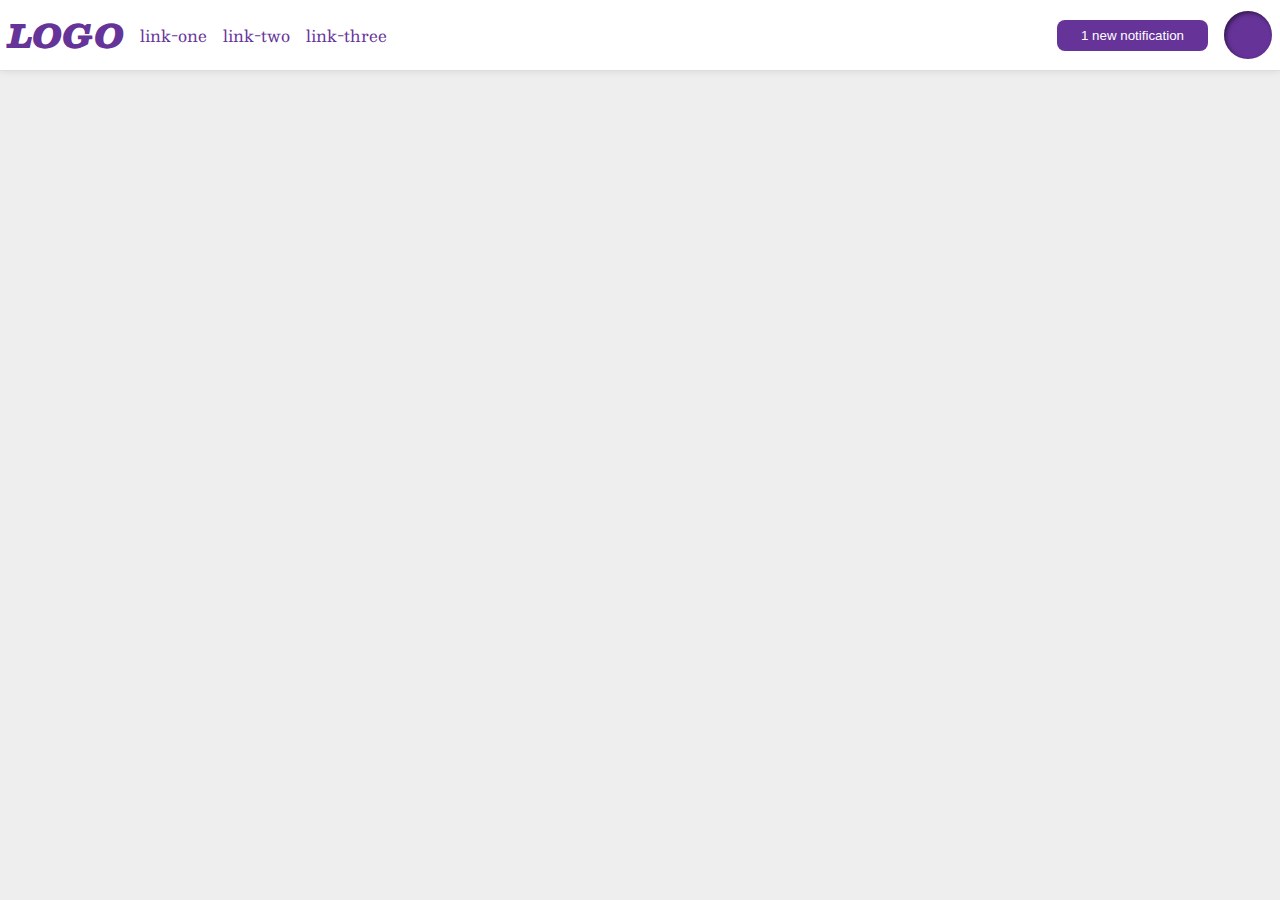
<file: foundations/flex/03-flex-header-2/index.html>
<!DOCTYPE html>
<html lang="en">
  <head>
    <meta charset="UTF-8">
    <meta http-equiv="X-UA-Compatible" content="IE=edge">
    <meta name="viewport" content="width=device-width, initial-scale=1.0">
    <title>Flex Header 2</title>
    <link rel="stylesheet" href="style.css">
  </head>
  <body>
    <div class="header">
      <div class="left">
        <div class="logo">
          LOGO
        </div>
        <ul class="links">
          <li><a href="https://google.com">link-one</a></li>
          <li><a href="https://google.com">link-two</a></li>
          <li><a href="https://google.com">link-three</a></li>
        </ul>
      </div>  
      <div class="right">
        <button class="notifications">
          1 new notification
        </button>
        <div class="profile-image"></div>
      </div>  
  </body>
</html>
</file>
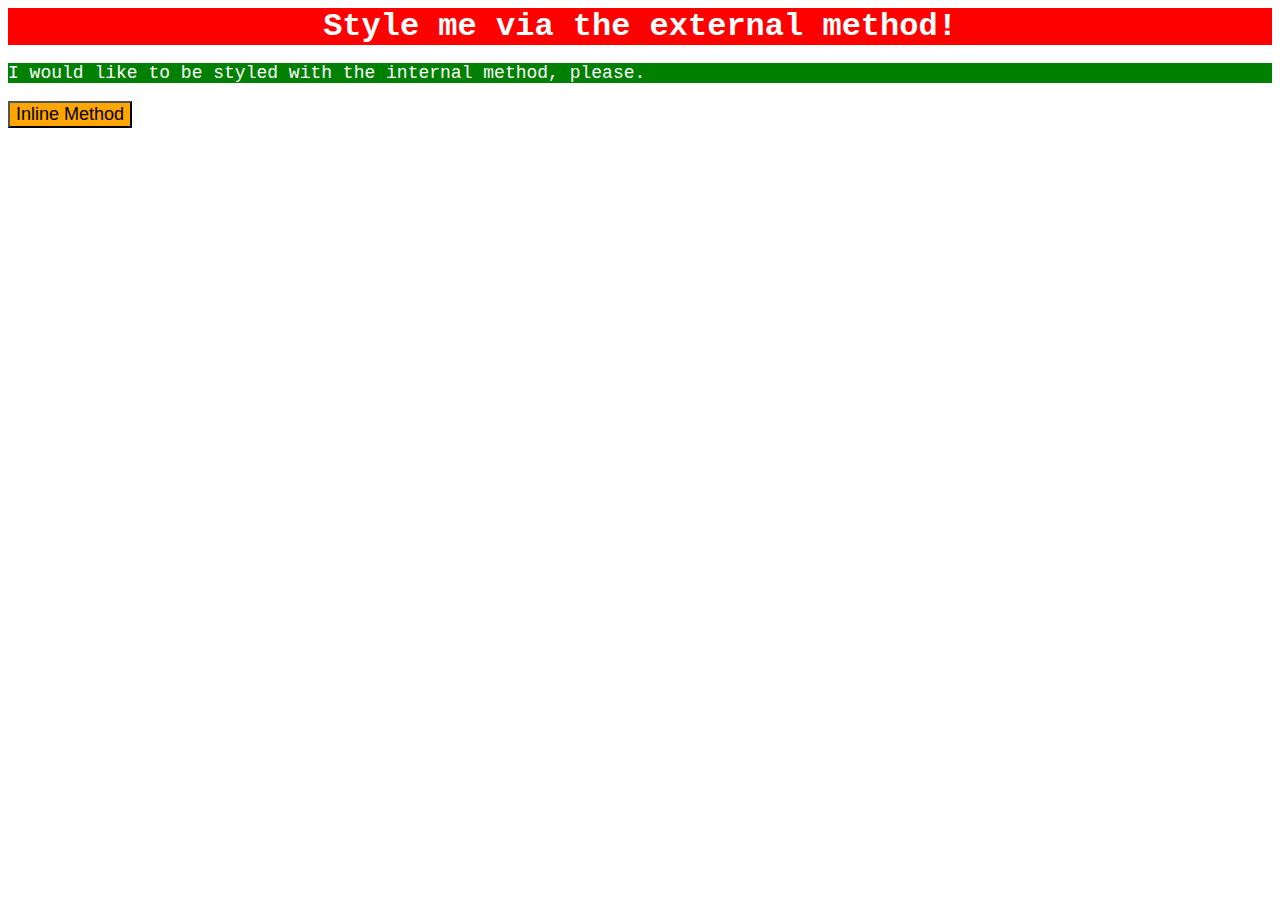
<file: foundations/intro-to-css/01-css-methods/index.html>
<!DOCTYPE html>
<html lang="en">
  <head>
    <meta charset="UTF-8">
    <meta http-equiv="X-UA-Compatible" content="IE=edge">
    <meta name="viewport" content="width=device-width, initial-scale=1.0">
    <title>Methods for Adding CSS</title>
    <link rel="stylesheet" href="styles.css">
    <style>
      p {
        color: white;
        background-color: green;
        font-family: 'Courier New', Courier, monospace;
        font-size: 18px;
        }
    </style>
  </head>
  <body>
    <div>Style me via the external method!</div>
    <p>I would like to be styled with the internal method, please.</p>
    <button style= "color:black; background-color:orange; font-size:18px;">Inline Method</button>
  </body>
</html>
</file>
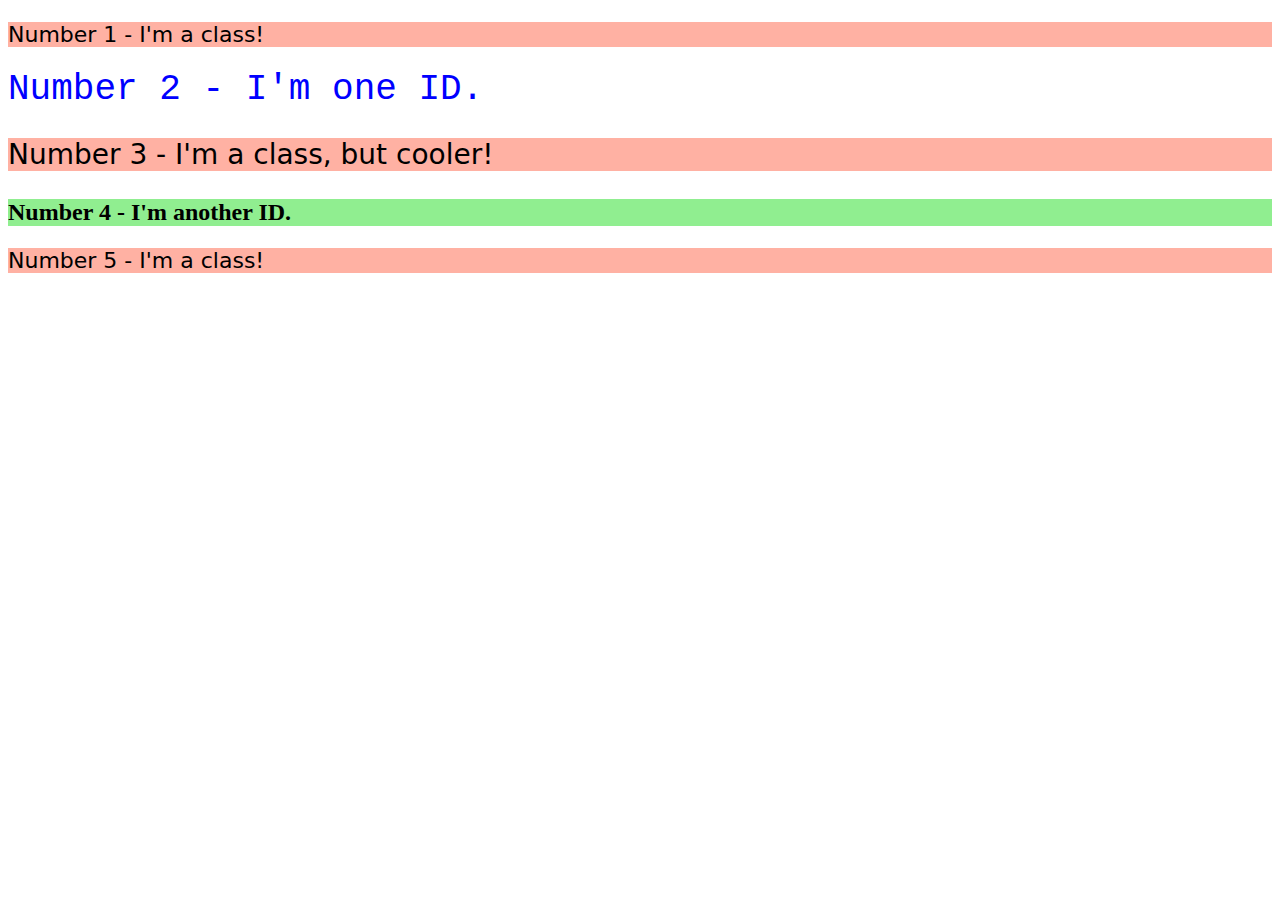
<file: foundations/intro-to-css/02-class-id-selectors/index.html>
<!DOCTYPE html>
<html lang="en">
  <head>
    <meta charset="UTF-8">
    <meta http-equiv="X-UA-Compatible" content="IE=edge">
    <meta name="viewport" content="width=device-width, initial-scale=1.0">
    <title>Class and ID Selectors</title>
    <link rel="stylesheet" href="style.css">
  </head>
  <body>
    <p class="odd-numbers">Number 1 - I'm a class!</p>
    <div id="two">Number 2 - I'm one ID.</div>
    <p class="odd-numbers cool">Number 3 - I'm a class, but cooler!</p>
    <div id="four">Number 4 - I'm another ID.</div>
    <p class="odd-numbers">Number 5 - I'm a class!</p>
  </body>
</html>
</file>
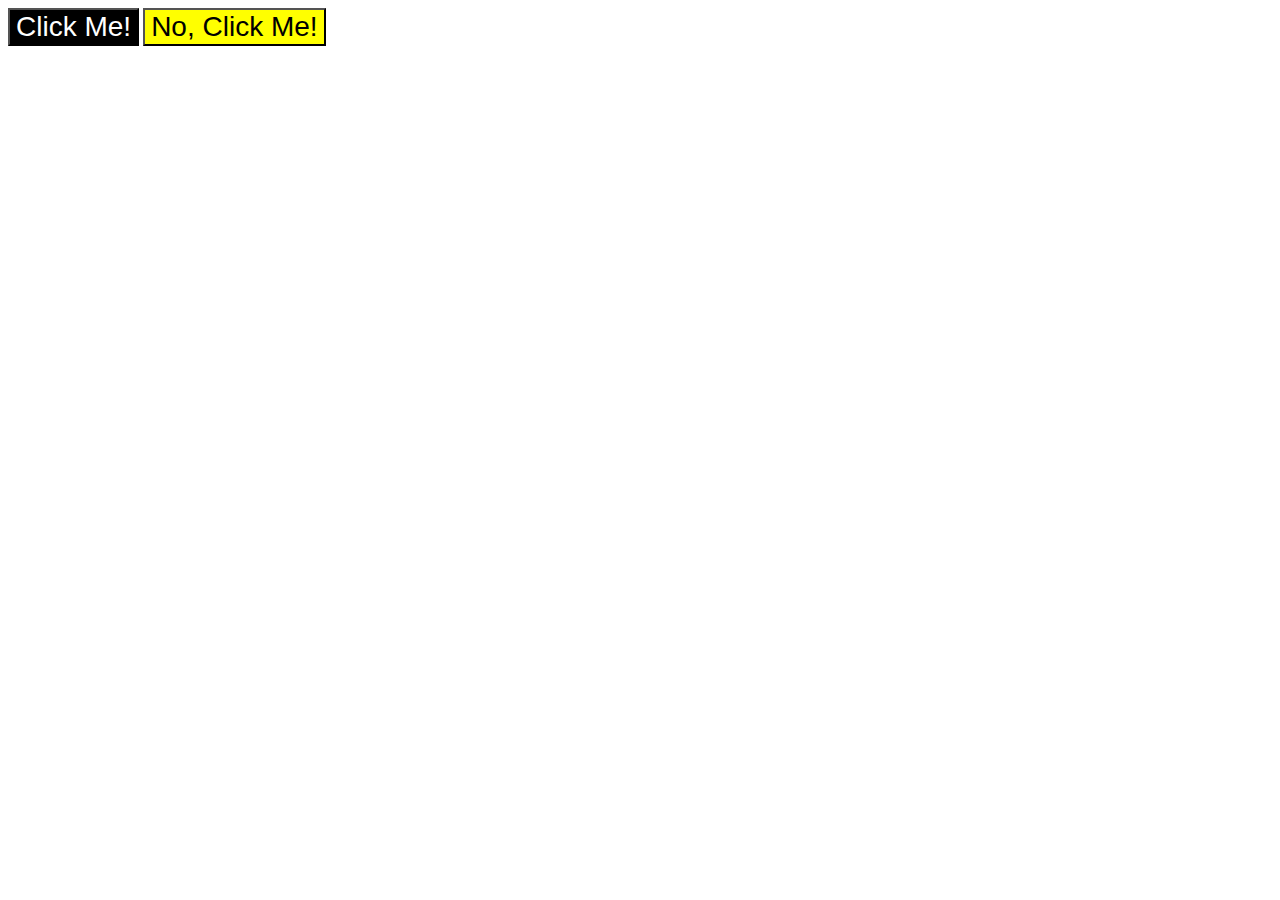
<file: foundations/intro-to-css/03-grouping-selectors/index.html>
<!DOCTYPE html>
<html lang="en">
  <head>
    <meta charset="UTF-8">
    <meta http-equiv="X-UA-Compatible" content="IE=edge">
    <meta name="viewport" content="width=device-width, initial-scale=1.0">
    <title>Grouping Selectors</title>
    <link rel="stylesheet" href="style.css">
  </head>
  <body>
    <button class="butt black">Click Me!</button>
    <button class="butt yellow">No, Click Me!</button>
  </body>
</html>
</file>
<file: foundations/flex/03-flex-header-2/style.css>
/* this is some magical font-importing.  
you'll learn about it later. */
@import url('https://fonts.googleapis.com/css2?family=Besley:ital,wght@0,400;1,900&display=swap');

body {
  margin: 0;
  background: #eee;
  font-family: Besley, serif;
}

.header {
  background: white;
  border-bottom: 1px solid #ddd;
  box-shadow: 0 0 8px rgba(0,0,0,.1);
  display: flex;
  justify-content: space-between;
  padding: 8px ;
}

.profile-image {
  background: rebeccapurple;
  box-shadow: inset 2px 2px 4px rgba(0,0,0,.5);
  border-radius: 50%;
  width: 48px;
  height: 48px;
}

.logo {
  color: rebeccapurple;
  font-size: 32px;
  font-weight: 900;
  font-style: italic;
}

button {
  border: none;
  border-radius: 8px;
  background: rebeccapurple;
  color: white;
  padding: 8px 24px;
}

a {
  /* this removes the line under our links */
  text-decoration: none;
  color: rebeccapurple;
}

ul {
  list-style-type: none;
  display: flex;
  margin: 0;
  padding: 0;
  gap: 16px;
  
}

.left, .right {
  display:flex;
  align-items: center;
  gap: 16px;
}
</file>
<file: foundations/intro-to-css/01-css-methods/styles.css>
div {
    color:white;
    background-color: red;
    font-family: 'Courier New', Courier, monospace;
    font-size: 32px;
    font-weight: bold;
    text-align: center;
}
</file>
<file: foundations/intro-to-css/02-class-id-selectors/style.css>
.odd-numbers {
    background-color: rgb(255,99,71,0.5);
    font-family: Verdana, 'DejaVu sans', sans-serif;
    font-size: 22px;
    }
#two {
    color: rgb(0,0,255);
    font-size: 36px;
    font-family: 'Courier New', Courier, monospace;
}
#four {
    background-color: lightgreen;
    font-size: 24px;
    font-weight: bold;
}
.odd-numbers.cool {
    font-size: 28px
}
</file>
<file: foundations/intro-to-css/03-grouping-selectors/style.css>
.butt {
    font-size: 28px;
}
.butt.black {
    background-color: black;
    color: white
}
.butt.yellow {
    background-color: yellow;
}
</file>
